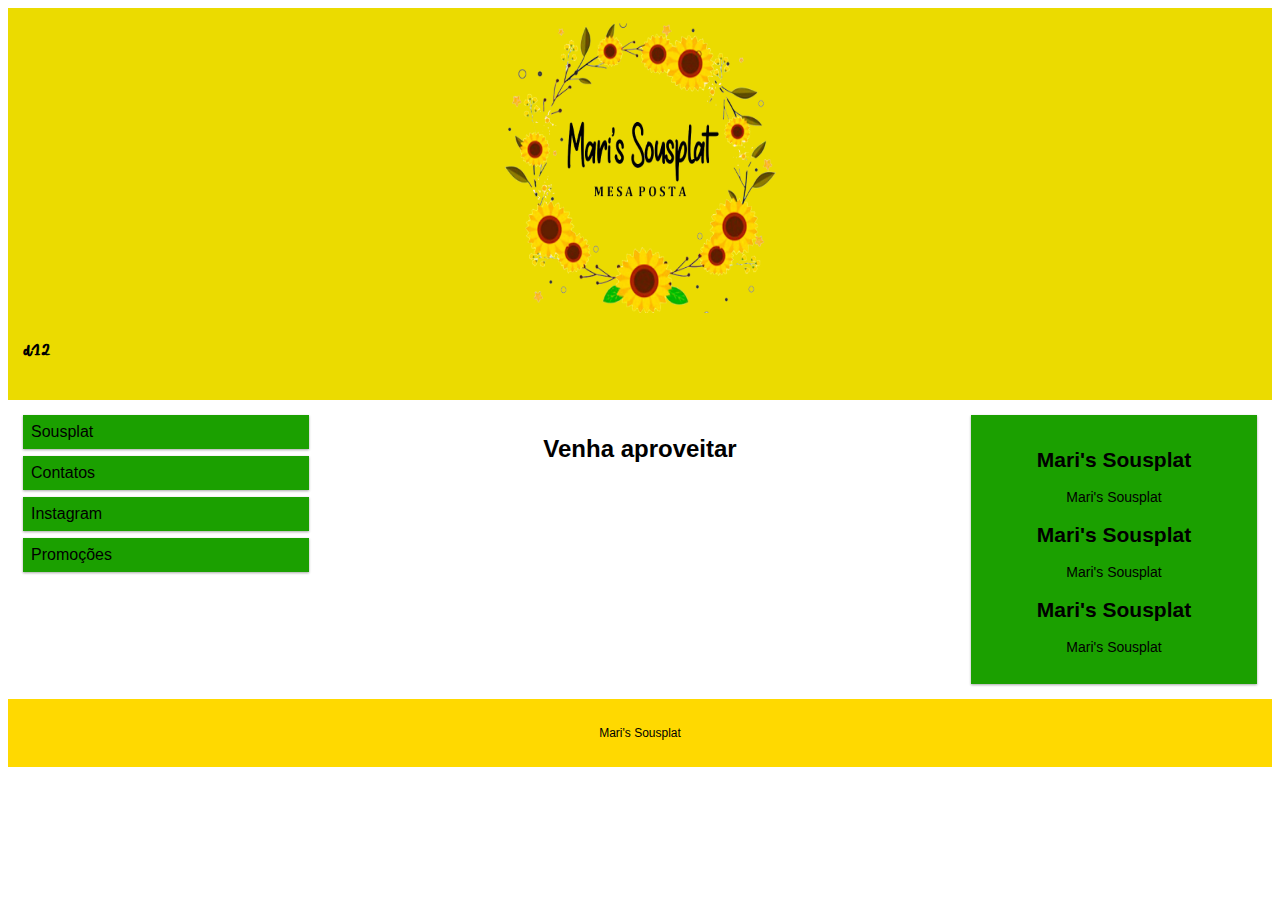
<file: pgw/index.html>
<!DOCTYPE html>

<html lang="en">

    <head>

        <meta charset="UTF-8">

        <meta name="viewport" content="width=device-width, initial-scale=1.0">

        <meta http-equiv="X-UA-Compatible" content="ie=edge">

        <title>Menu</title>

        <meta name="viewport" content="width=device-width, initial-scale=1.0">
        
        <style>
        @font-face {
              font-family: 'sunshine';
              src: url('../fontes/sunshine-webfont.woff2') format('woff2'),
              url('../fontes/sunshine-webfont.woff') format('woff');
              font-weight: normal;
              font-style: normal;
        }
        * {
          box-sizing: border-box;
          color: #000000;
        }
        
        .row::after {
          content: "";
          clear: both;
          display: table;
        }
        
        [class*="col-"] {
          float: left;
          padding: 15px;
        }
        
        html {
          font-family: "Lucida Sans", sans-serif;
        }
        
        .header {
          background-color: #ebdb00;
          color: #000000;
          font-family: sunshine;
          padding: 15px;
        }
        
        .menu ul {
          list-style-type: none;
          margin: 0;
          padding: 0;
        }
        
        .menu li {
          padding: 8px;
          margin-bottom: 7px;
          background-color: #1ba000;
          color: #000000;
          box-shadow: 0 1px 3px rgba(0,0,0,0.12), 0 1px 2px rgba(0,0,0,0.24);
        }
        
        .menu li:hover {
          background-color: #1ba000;
        }
        
        .aside {
          background-color: #1ba000;
          padding: 15px;
          color: #000000;
          text-align: center;
          font-size: 14px;
          box-shadow: 0 1px 3px rgba(0,0,0,0.12), 0 1px 2px rgba(0,0,0,0.24);
        }
        
        .footer {
          background-color: #ffd900;
          color: #000000;
          text-align: center;
          font-size: 12px;
          padding: 15px;
        }
        
        /* For mobile phones: */
        [class*="col-"] {
          width: 100%;
        }
        
        @media only screen and (min-width: 600px) {
          /* For tablets: */
          .col-s-1 {width: 8.33%;}
          .col-s-2 {width: 16.66%;}
          .col-s-3 {width: 25%;}
          .col-s-4 {width: 33.33%;}
          .col-s-5 {width: 41.66%;}
          .col-s-6 {width: 50%;}
          .col-s-7 {width: 58.33%;}
          .col-s-8 {width: 66.66%;}
          .col-s-9 {width: 75%;}
          .col-s-10 {width: 83.33%;}
          .col-s-11 {width: 91.66%;}
          .col-s-12 {width: 100%;}
        }
        @media only screen and (min-width: 768px) {
          /* For desktop: */
          .col-1 {width: 8.33%;}
          .col-2 {width: 16.66%;}
          .col-3 {width: 25%;}
          .col-4 {width: 33.33%;}
          .col-5 {width: 41.66%;}
          .col-6 {width: 50%;}
          .col-7 {width: 58.33%;}
          .col-8 {width: 66.66%;}
          .col-9 {width: 75%;}
          .col-10 {width: 83.33%;}
          .col-11 {width: 91.66%;}
          .col-12 {width: 100%;}
        }
        </style>
        </head>
        <body>
        
        <div class="header">
          <center><img src="logo.png" width="290" height="290"/></center>
          <h3>d12</h3>
        </div>
        
        <div class="row">
          <div class="col-3 col-s-3 menu">
            <ul>
              <li>Sousplat</li>
              <li>Contatos</li>
              <li>Instagram</li>
              <li>Promoções</li>
            </ul>
          </div>
        
          <div class="col-6 col-s-9">
            <center><h2>Venha aproveitar</h2></center>
          </div>
        
          <div class="col-3 col-s-12">
            <div class="aside">
              <h2>Mari's Sousplat</h2>
              <p>Mari's Sousplat</p>
              <h2>Mari's Sousplat</h2>
              <p>Mari's Sousplat</p>
              <h2>Mari's Sousplat</h2>
              <p>Mari's Sousplat</p>
            </div>
          </div>
        </div>
        
        <div class="footer">
          <p>Mari's Sousplat</p>
        </div>
        
        </body>

</html>
</file>
